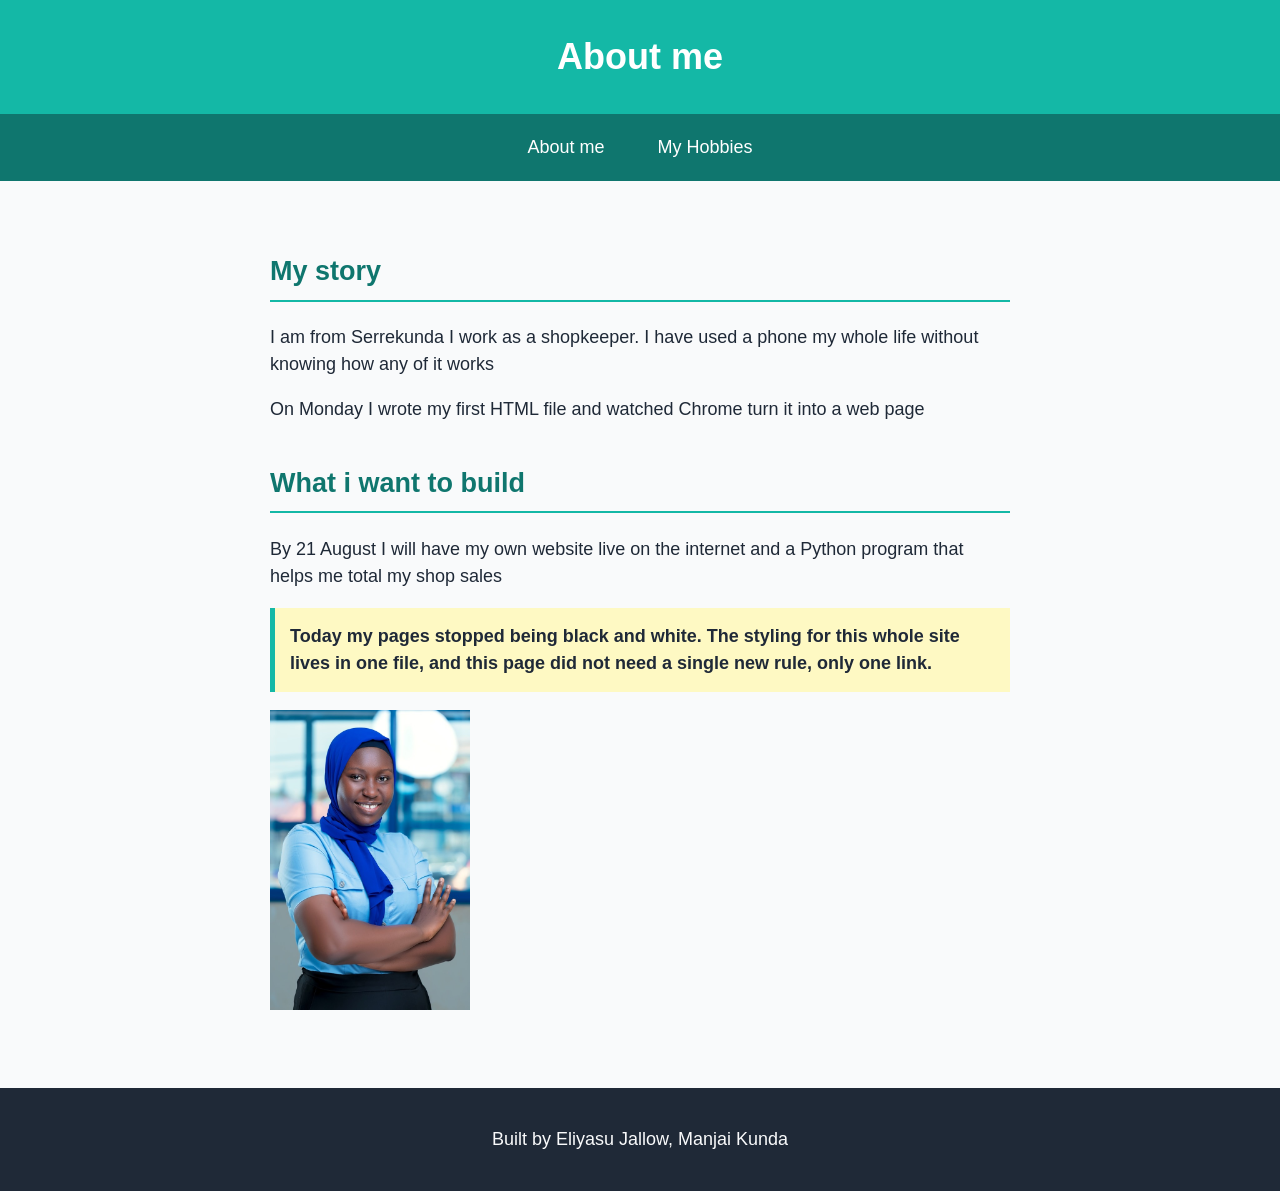
<file: index.html>
<!DOCTYPE html>
<html lang="en">

<head>
    <meta charset="UTF-8">
    <meta name="viewport" content="width=device-width, initial-scale=1.0">
    <title>About Eliyasu Jallow </title>
    <link rel="stylesheet" href="./style.css">
</head>

<body>
    <header>
        <h1>About me</h1>
    </header>

    <nav>
        <ul>
            <li><a href="./about-me.html">About me</a></li>
            <li><a href="./hobbies.html">My Hobbies</a></li>
        </ul>
    </nav>

    <main>
        <h2 id="my-story">My story</h2>
        <p>I am from Serrekunda I work as a shopkeeper. I have used a phone my whole life without knowing how any of it
            works</p>

        <p>On Monday I wrote my first HTML file and watched Chrome turn it into a web page</p>

        <h2 id="what-i-want-to-build">What i want to build</h2>

        <p>By 21 August I will have my own website live on the internet and a Python program that helps me total my shop
            sales</p>

        <p class="favorite">Today my pages stopped being black and white. The styling for this whole site lives in one
            file, and this page
            did not need a single new rule, only one link.</p>

        <img src="my-pic.jpeg" alt="A photo of me" width="200">
    </main>
    <footer>
        <p>Built by Eliyasu Jallow, Manjai Kunda</p>
    </footer>
</body>

</html>
</file>
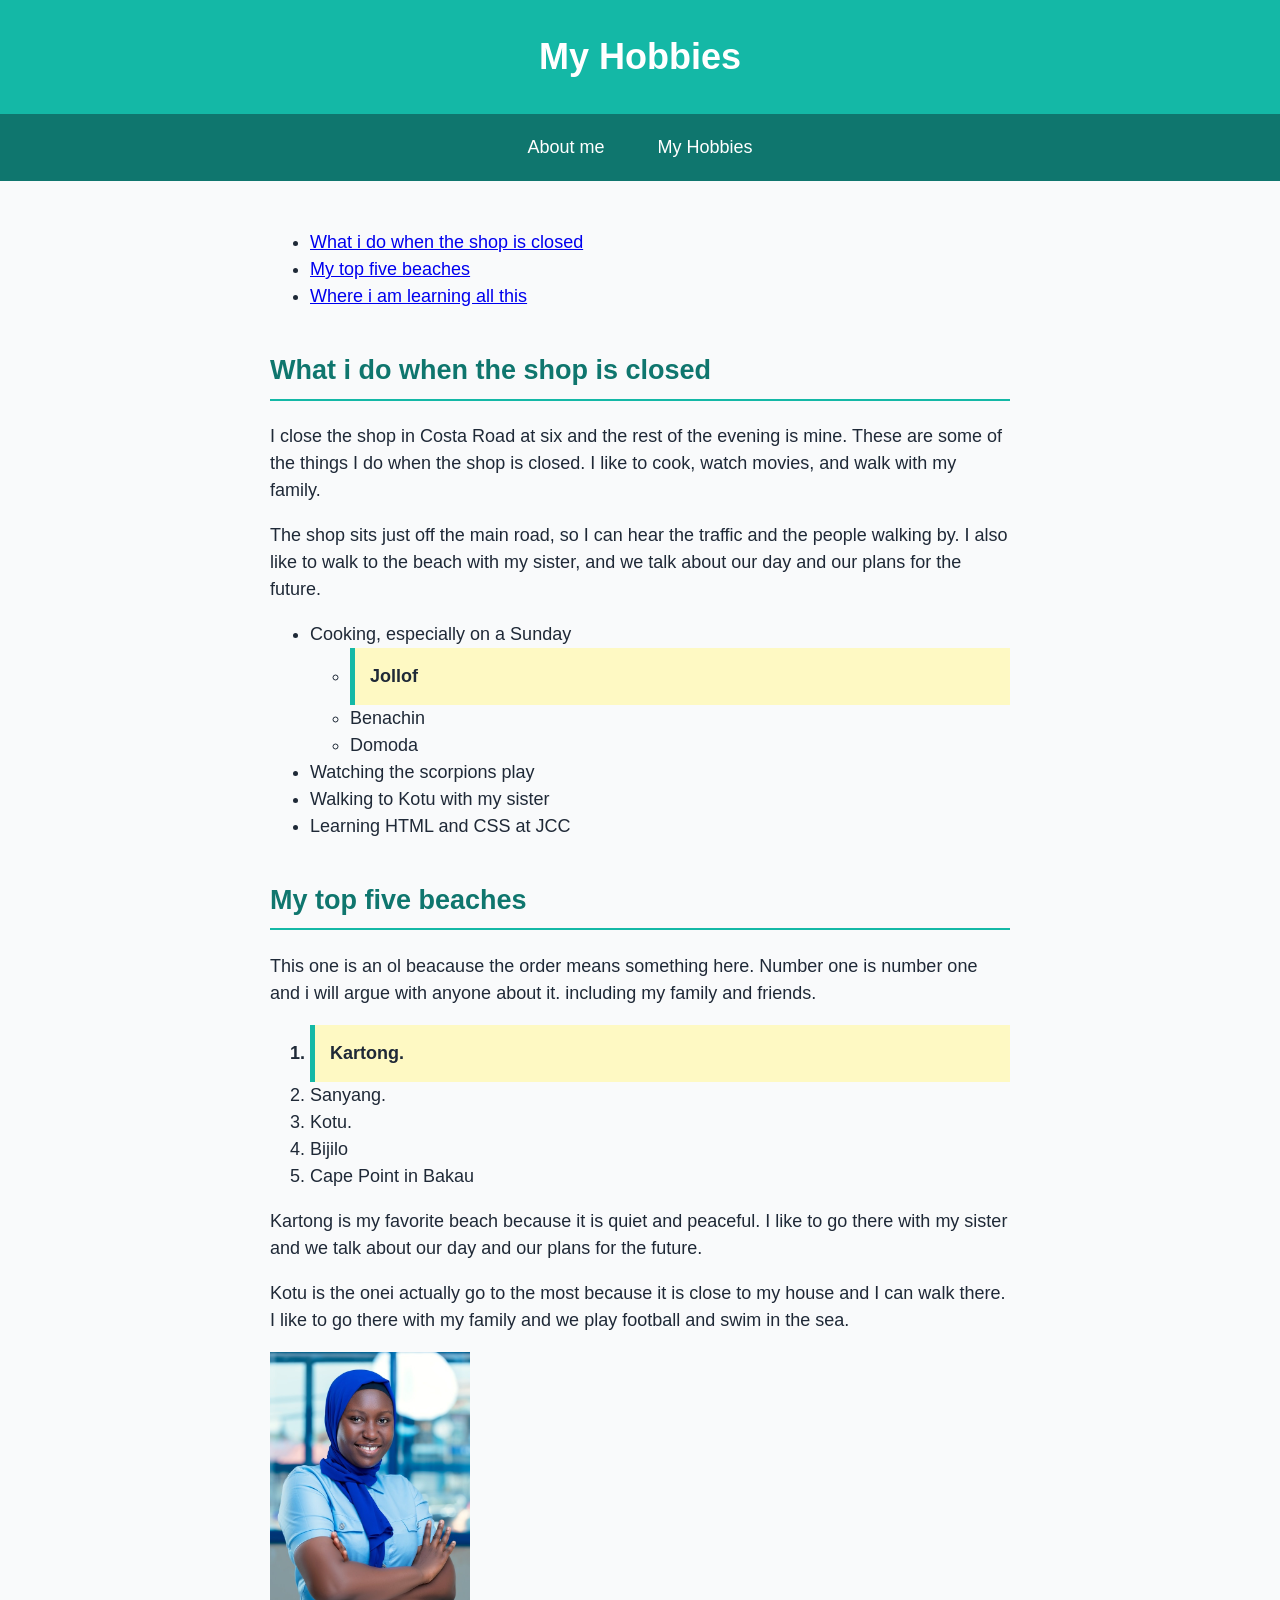
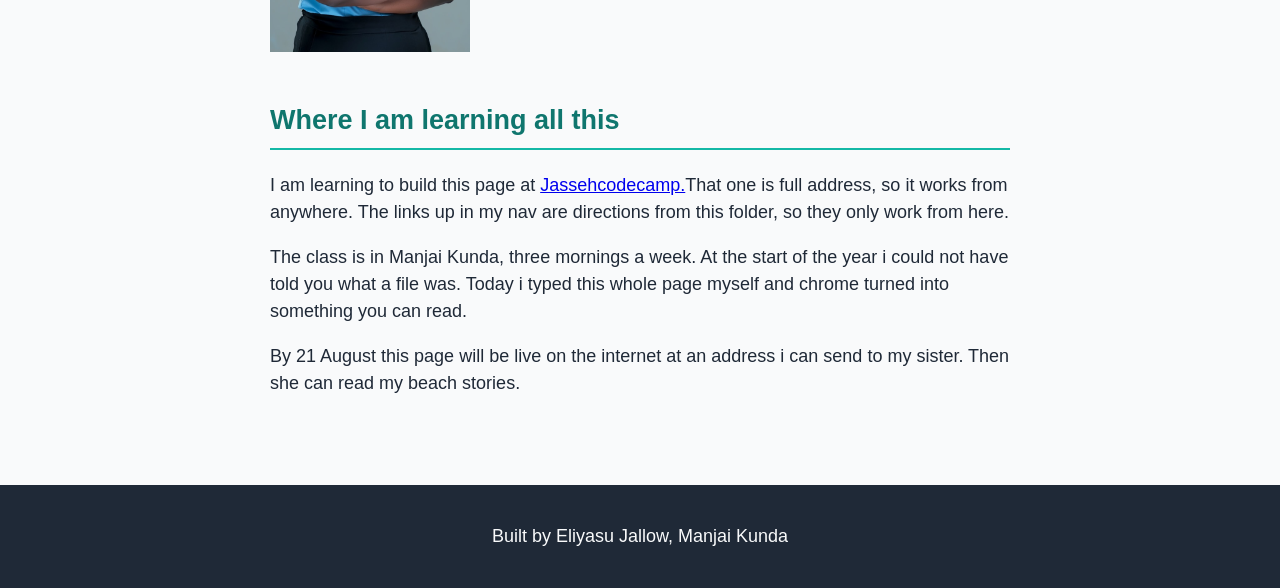
<file: hobbies.html>
<!doctype html>
<html lang="en">

<head>
    <meta charset="UTF-8" />
    <meta name="viewport" content="width=device-width, initial-scale=1.0" />
    <title>Eliyasu Jallow's Hobbies</title>
    <link rel="stylesheet" href="./style.css" />
</head>

<body>
    <header>
        <h1>My Hobbies</h1>
    </header>

    <nav>
        <ul>
            <li><a href="./about-me.html">About me</a></li>
            <li><a href="./hobbies.html">My Hobbies</a></li>
        </ul>
    </nav>

    <main>
        <ul>
            <li><a href="#my-hobbies">What i do when the shop is closed</a></li>
            <li><a href="#my-beaches">My top five beaches</a></li>
            <li><a href="#where-i-learn">Where i am learning all this</a></li>
        </ul>


        <h2 id="my-hobbies">What i do when the shop is closed</h2>

        <p>
            I close the shop in Costa Road at six and the rest of the evening is mine. These are some of the things I do
            when the shop is closed. I like to cook, watch movies, and walk with my family.
        </p>

        <p>
            The shop sits just off the main road, so I can hear the traffic and the people walking by. I also like to
            walk to the beach with my sister, and we talk about our day and our plans for the future.
        </p>

        <ul>
            <li>
                Cooking, especially on a Sunday
                <ul>
                    <li class="favorite">Jollof</li>
                    <li>Benachin</li>
                    <li>Domoda</li>
                </ul>
            </li>
            <li>Watching the scorpions play</li>
            <li>Walking to Kotu with my sister</li>
            <li>Learning HTML and CSS at JCC</li>
        </ul>

        <h2 id="my-beaches">My top five beaches</h2>
        <p>This one is an ol beacause the order means something here. Number one is number one and i will argue with
            anyone about it. including my family and friends.</p>

        <ol>
            <li class="favorite">Kartong.</li>
            <li>Sanyang.</li>
            <li>Kotu.</li>
            <li>Bijilo</li>
            <li>Cape Point in Bakau</li>
        </ol>

        <p>
         Kartong is my favorite beach because it is quiet and peaceful. I like to go there with my sister and we talk about our day and our plans for the future.
        </p>

        <p>
        Kotu is the onei actually go to the most because it is close to my house and I can walk there. I like to go there with my family and we play football and swim in the sea.
        </p>

        <img src="my-pic.jpeg" alt="A photo of me" width="200">

        <h2 id="where-i-learn">Where I am learning all this</h2>

        <p>
            I am learning to build this page at
            <a href="https://jassehcodecamp.com" target="_blank">Jassehcodecamp.</a>That one is full address, so it works from anywhere. The links up in my nav are directions from this folder, so they only work from here.
            
        </p>

        <p>
        The class is in Manjai Kunda, three mornings a week. At the start of the year i could not have told you what a file was. Today i typed this whole page myself and chrome turned into something you can read.
        </p>

        <p>By 21 August this page will be live on the internet at an address i can send to my sister. Then she can read my beach stories.</p>
    </main>
    <footer>
        <p>Built by Eliyasu Jallow, Manjai Kunda</p>
    </footer>
</body>

</html>
</file>
<file: style.css>
/* The CSS Reset */
* {
  box-sizing: border-box;
}

body {
  background-color: #f9fafb;
  color: #1f2937;
  font-family: Arial, sans-serif;
  font-size: 18px;
  line-height: 1.5;
  margin: 0;
}

header {
  background-color: #14b8a6;
  padding: 30px;
  margin-bottom: 0;
}

h1 {
  color: #ffffff;
  text-align: center;
  margin: 0;
}

h2 {
  color: #0f766e;
  border-bottom: 2px solid #14b8a6;
  padding-bottom: 8px;
  margin-top: 40px;
}

nav {
  background-color: #0f766e;
  padding: 12px;
  text-align: center;
}

nav ul {
  list-style: none;
  margin: 0;
  padding: 0;
}

nav li {
  display: inline-block;
  margin: 0 10px;
}

nav a {
  color: #ffffff;
  text-decoration: none;
  padding: 8px 14px;
  display: inline-block;
}

main {
  max-width: 800px;
  margin: 0 auto;
  padding: 30px;
}

.favorite {
  background-color: #fef9c3;
  font-weight: bold;
  padding: 15px;
  border-left: 5px solid #14b8a6;
}

footer {
  background-color: #1f2937;
  color: #f9fafb;
  padding: 20px;
  text-align: center;
  margin-top: 40px;
}
</file>
